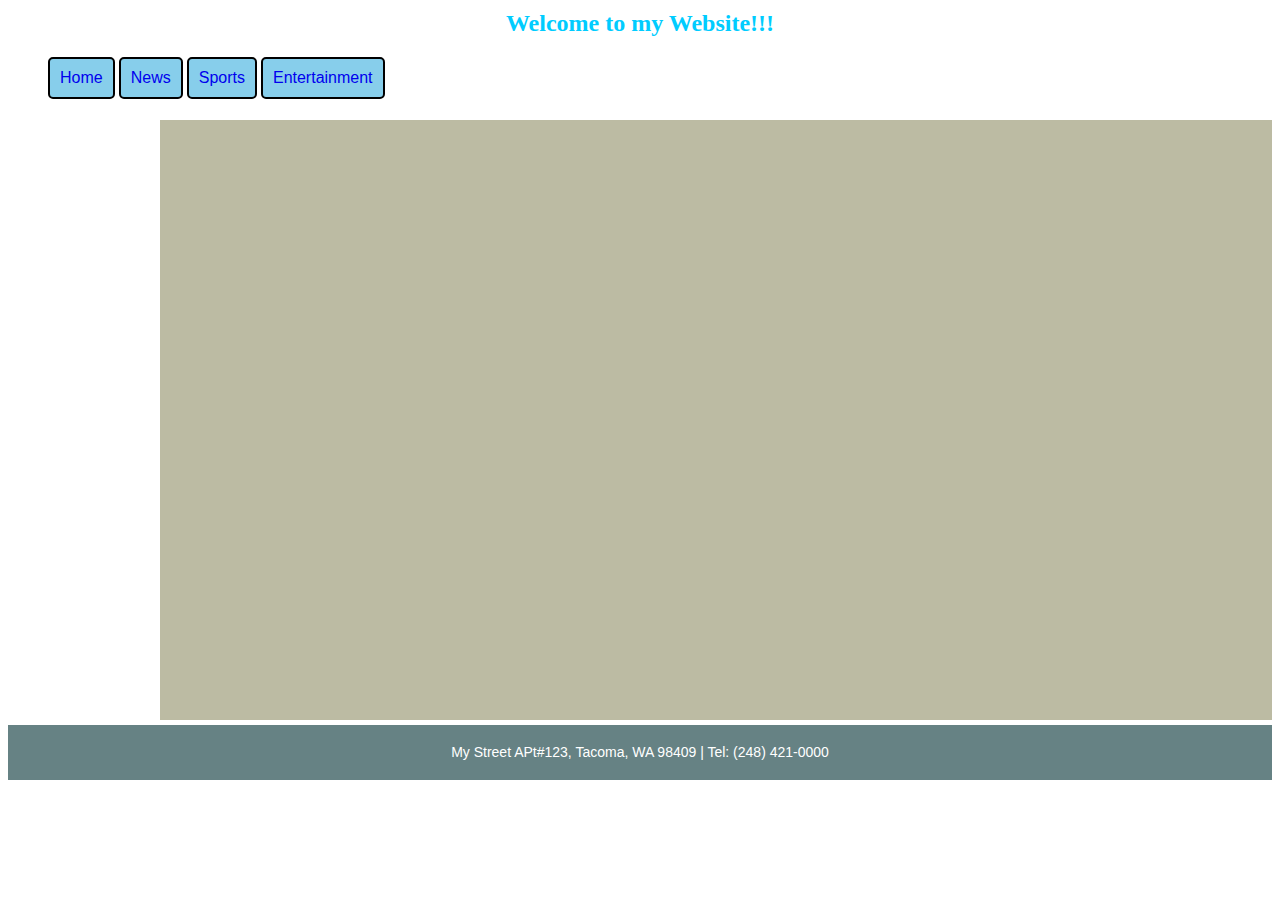
<file: index.html>
<!DOCTYPE>
<html>
	<head>
	<link type="text/css" rel="stylesheet" href="mywebapplink.css"/>
		<h1><title = "My First Website"></title><h1>
		<p><h2 id="header">Welcome to my Website!!!</h2></p>
	</head>

	<body id="bg">
		<div>	
			<ul id="title">
				<li><a href = "Home.html">Home</a></li>
				<li><a href = "News.html">News</a></li>
				<li><a href = "sports.html">Sports</a></li> 
				<li><a href = "Entertainment.html">Entertainment</a></li>
			</ul>
		</div>
		<div 
		class="right">		
		</div>
		
		<div id="footer">
			<p> My Street APt#123, Tacoma, WA 98409 | Tel: (248) 421-0000</p>
		</div>
	</body>
	
</html>
</file>
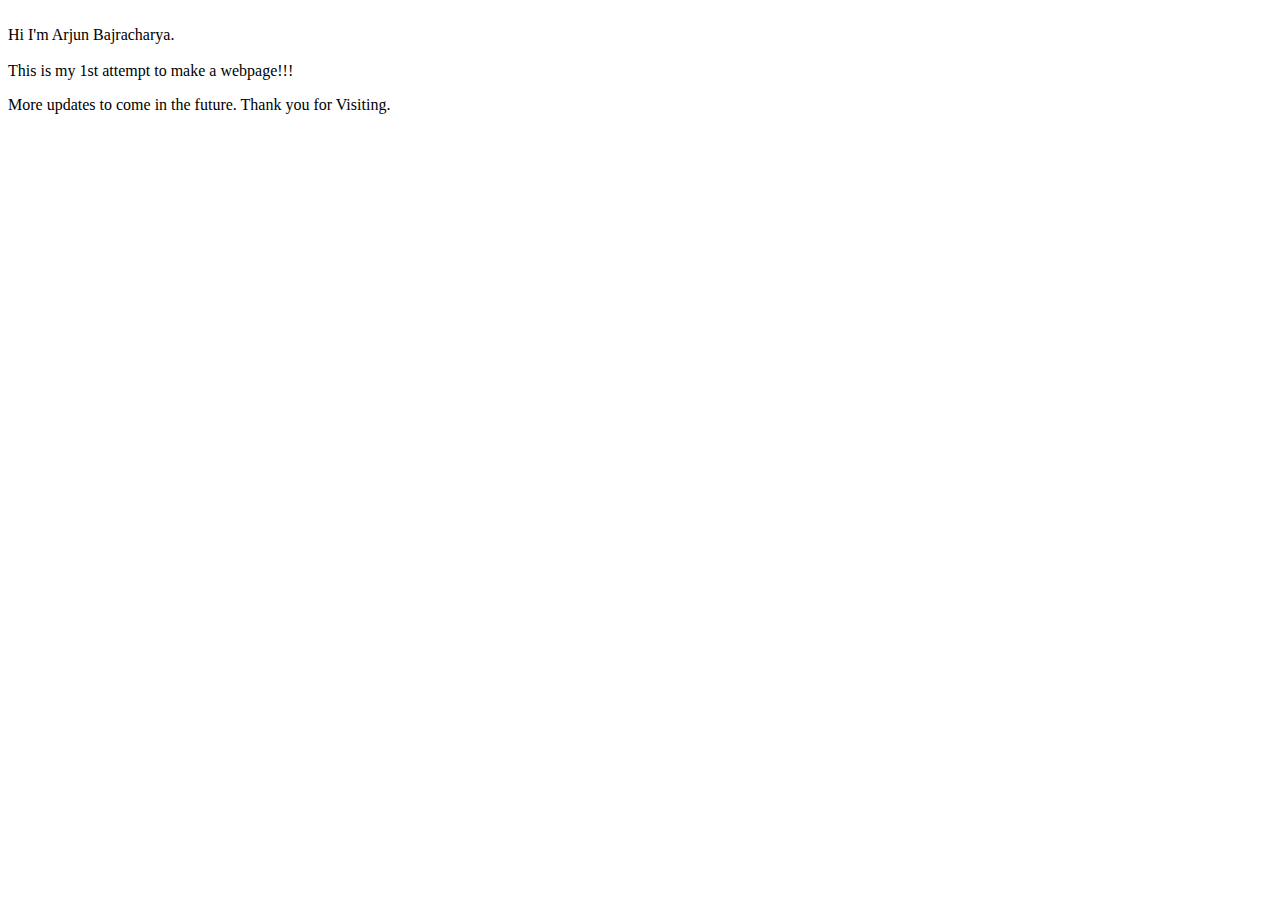
<file: aboutme.html>
<!doctype html>
<html>
<head>
	<title>About Me</title>
		</head>
<body>
	<br style="font-family:Times new roman;font-size:code">Hi I'm Arjun Bajracharya.</br>
	<br>This is my 1st attempt to make a webpage!!!</br>
	<p>More updates to come in the future. 
	Thank you for Visiting.</p>
</body>
</file>
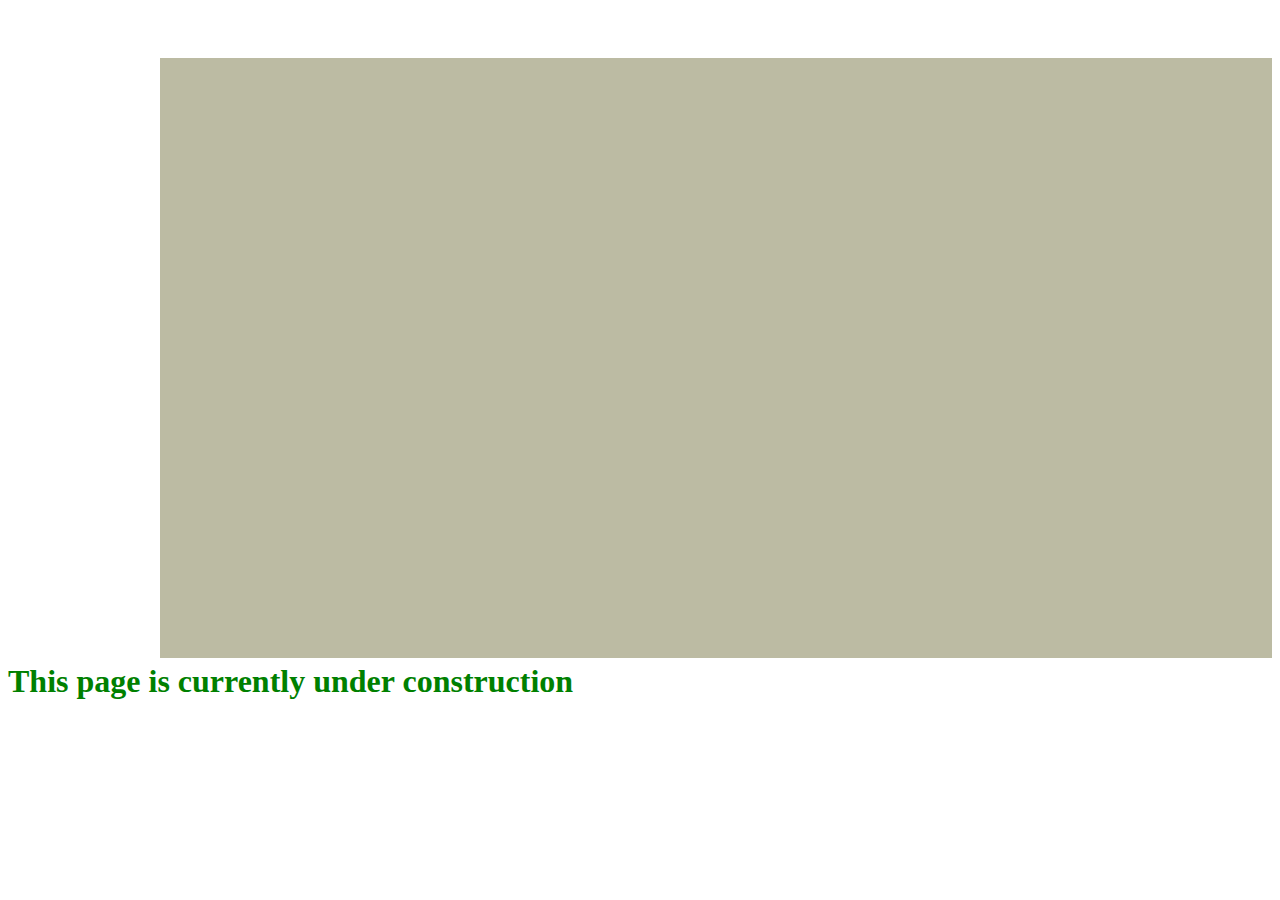
<file: education.html>
<!DOCTYPE>
<html>
	<head> 
		<link type="text/css" rel="stylesheet" href="mywebapplink.css"
		<h1><title>Education</title><h1>
	</head>
	<body>
		<p><title>My Education in Brief</title><p>
		
		<div class="edu"> 		
		</div>
		<div class="eduhead">This page is currently under construction
		</div>
	
	
	</body>
</html>
</file>
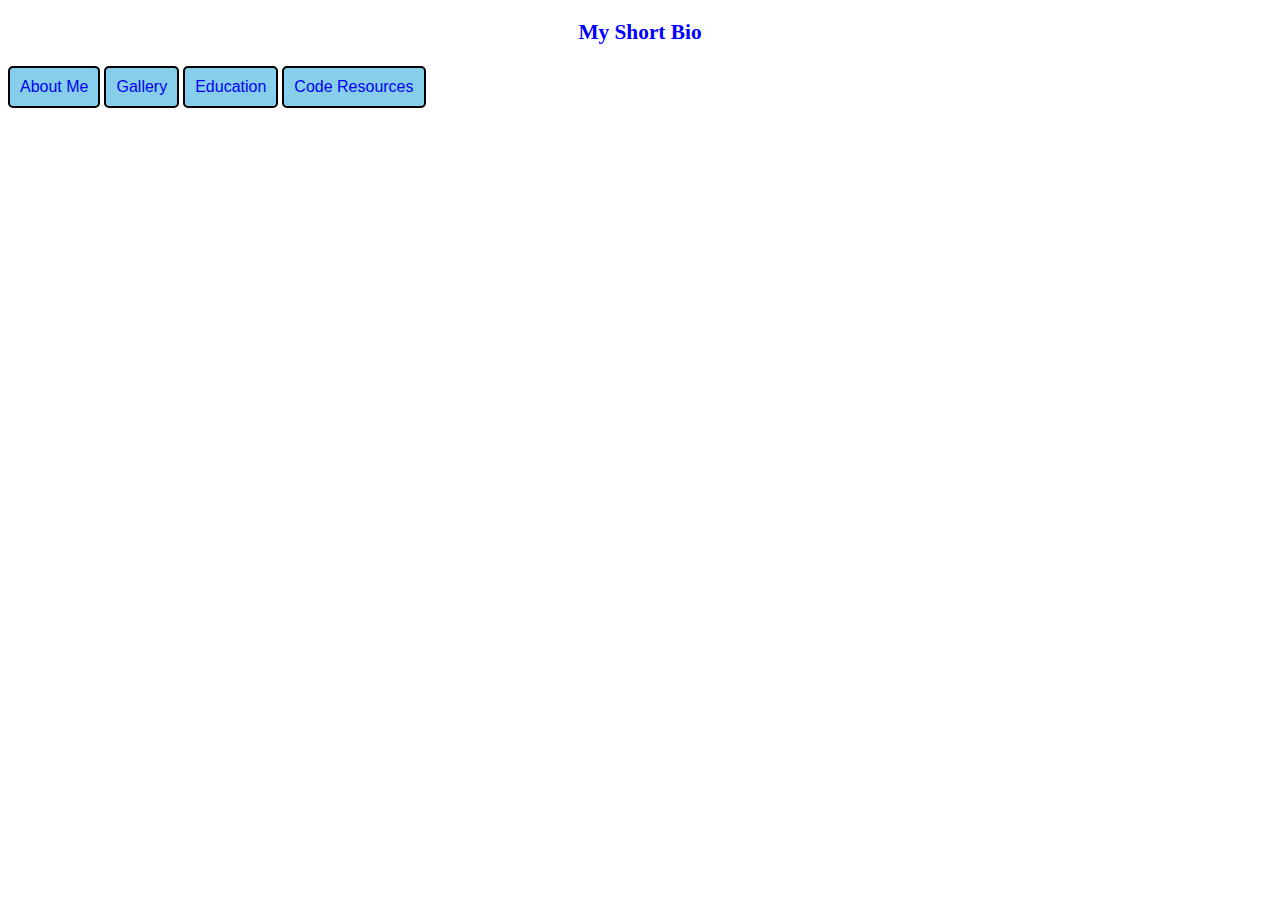
<file: Home.html>
<!DOCTYPE>
<html>
	<head>
		<link type="text/css" rel="stylesheet" href="mywebapplink.css"
			<h1> <title> Home
			</title></h1>
	</head>

	<body>
		<h3 class="title">My Short Bio</h3>		
			<p>				
				<li><a href ="aboutme.html">About Me</a></li>
				<li><a href="gallery.html">Gallery</a></li>
				<li><a href="education.html">Education</li>
				<li><a href="http://www.codeacademy.com">Code Resources</li>
			</p>
			<div>
				<!--<img src = "https://scontent-b-sea.xx.fbcdn.net/hphotos-frc3/t1.0-9/196364_10150109641916814_8202226_n.jpg"-->				
			</div>
	</body>

</html>
</file>
<file: mywebapplink.css>
/*========================== This is for index.html=======================================*/
			#bg
			{
				background-image:url("http://www.zeeboxmediagroup.com/flipport/taronica/background.jpg");
				<width:50%; height:50%;
			}
				#header
			{
				text-align:center;
				Color:#00ccFF;
				position: relative;
				margin-top: 10px;
				border-top-left-radius: 15px;
				border-top-right-radius: 15px;
			}
				.info
			{
				text-decoration:none;
				
			}
				#footer 
			{
				position: relative;
				height: 50px;
				background-color: #668284;
				clear: both;
				font-family: Verdana, sans-serif;
				font-size: 14px;
				text-align: center;
				color: #ffffff;
				padding-top:5px;
				border-radium: 5px 5px;
			}
				#footer p{
				position:relative;
				padding-bottom:50px;
				}
			
				li 
			{				
				text-decoration:none;
				display:inline-block;
				padding:10px;	
				border: 2px solid #000000;
				font-family: Futura, Tahoma, sans-serif;
				color:yellow;
				border-radius: 5px 5px;
				background-color:skyblue;
				color:black;
			}
				a:hover
			{
				text-decoration:none;
			
			}
				a:link
			{
				text-decoration:#CCcc00;
			}
			
			.right 
			{
				position: relative;
				float: right;
				margin-top: 5px;
				width: 88%;
				height: 600px;
				background-color: #bcbBa3;
				margin-bottom: 5px;
			}
}
			/* ========================This is for gallery.html=================================*/
			
			.gallery
			{
			position:center;	
			margin:50px 20px 20px 20px;
			font-size:12pt;
			width:600px; height:600px;							
			}
			/* This is for Education file*/
			.edu 
			{
				position: relative;
				float: right;
				margin-top: 50px;
				width: 88%;
				height: 600px;
				background-color: #bcbBa3;
				margin-bottom: 5px;
			}
			
			/*=============This is for Home page====================================================*/
			body
			{
				background-image:url("http://om.net76.net/about/images/VMI_web_page_background-760x1197.jpg");
			}
				.title
			{
				text-align:Center;
				color:Blue;
				font-size:16pt;
				margin-top:20px;
			}
				li 
			{				
				text-decoration:none;
				display:inline-block;
				padding:10px;	
				border: 2px solid #000000;
				font-family: Futura, Tahoma, sans-serif;
				color: green;
				border-radius: 5px 5px;
				background-color:none;
				text-decoration:none;
			}
				a:hover
			{
				text-decoration:none;
			
			}
				a:link
			{
				text-decoration:#CCcc00;
			}
			/*====================================This portion is for education.html===================*/
			.eduhead
			{
			text-decoration:none;
			color:green;
			font-family:Times New Roman
			text-align:center;
			float:auto;
			clear:both;
			}
</file>
